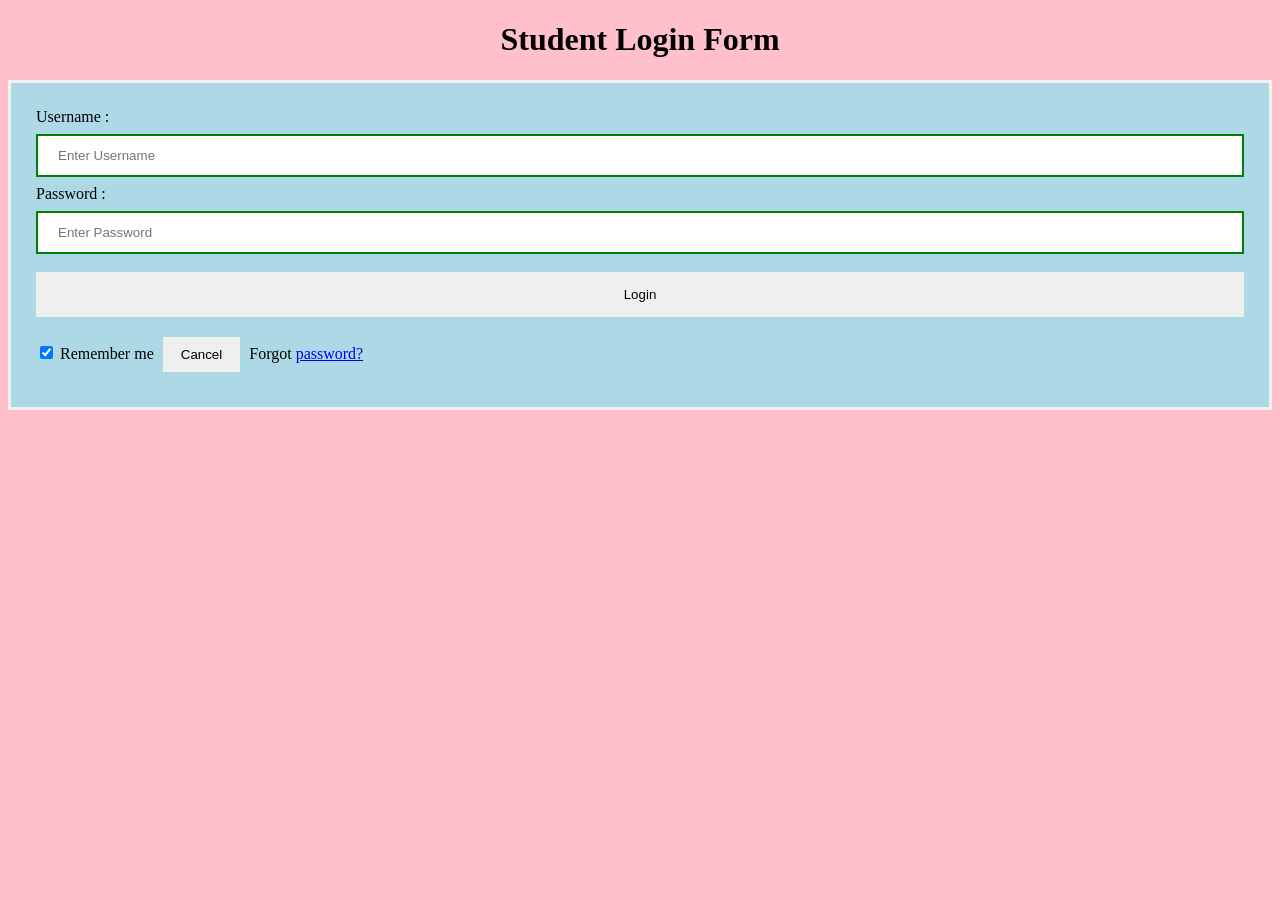
<file: kyc/login.html>
<!DOCTYPE html>   
<html>   
<head>  
<meta name="viewport" content="width=device-width, initial-scale=1">  
<title> Login Page </title>   
<link rel="stylesheet" href="./css/login.css"> 
</head>    
<body>    
    <center> <h1> Student Login Form </h1> </center>   
    <form>  
        <div class="container">   
            <label>Username : </label>   
            <input type="text" placeholder="Enter Username" name="username" required>  
            <label>Password : </label>   
            <input type="password" placeholder="Enter Password" name="password" required>  
            <button type="submit">Login</button>   
            <input type="checkbox" checked="checked"> Remember me   
            <button type="button" class="cancelbtn"> Cancel</button>   
            Forgot <a href="#"> password? </a>   
        </div>   
    </form>     
</body>     
</html>
</file>
<file: kyc/css/login.css>
Body {  
  
  background-color: pink;  
}  
button {   
        
       width: 100%;  
        
        padding: 15px;   
        margin: 10px 0px;   
        border: none;   
        cursor: pointer;   
         }   
 form {   
        border: 3px solid #f1f1f1;   
    }   
 input[type=text], input[type=password] {   
        width: 100%;   
        margin: 8px 0;  
        padding: 12px 20px;   
        display: inline-block;   
        border: 2px solid green;   
        box-sizing: border-box;   
    }  
 button:hover {   
        opacity: 0.7;   
    }   
  .cancelbtn {   
        width: auto;   
        padding: 10px 18px;  
        margin: 10px 5px;  
    }   
        
    .container {   
        padding: 25px;   
        background-color: lightblue;  
    }
</file>
